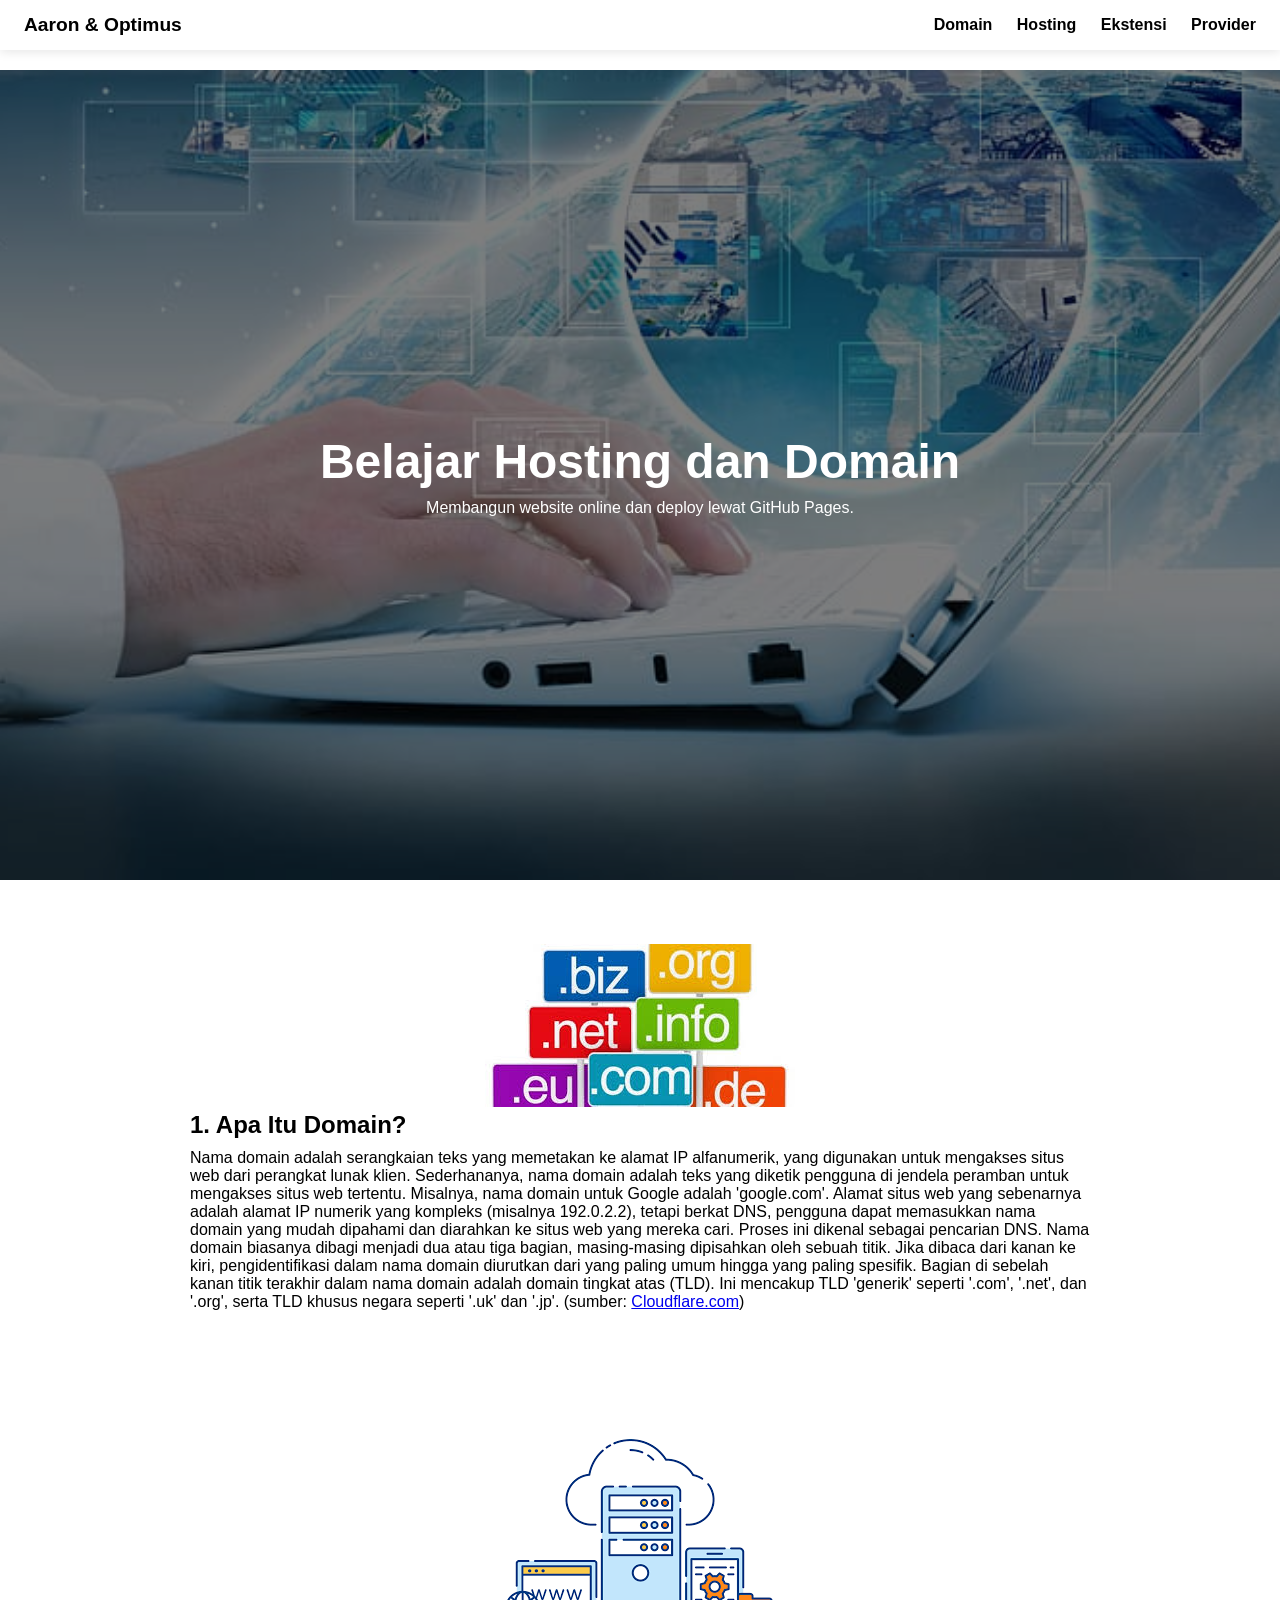
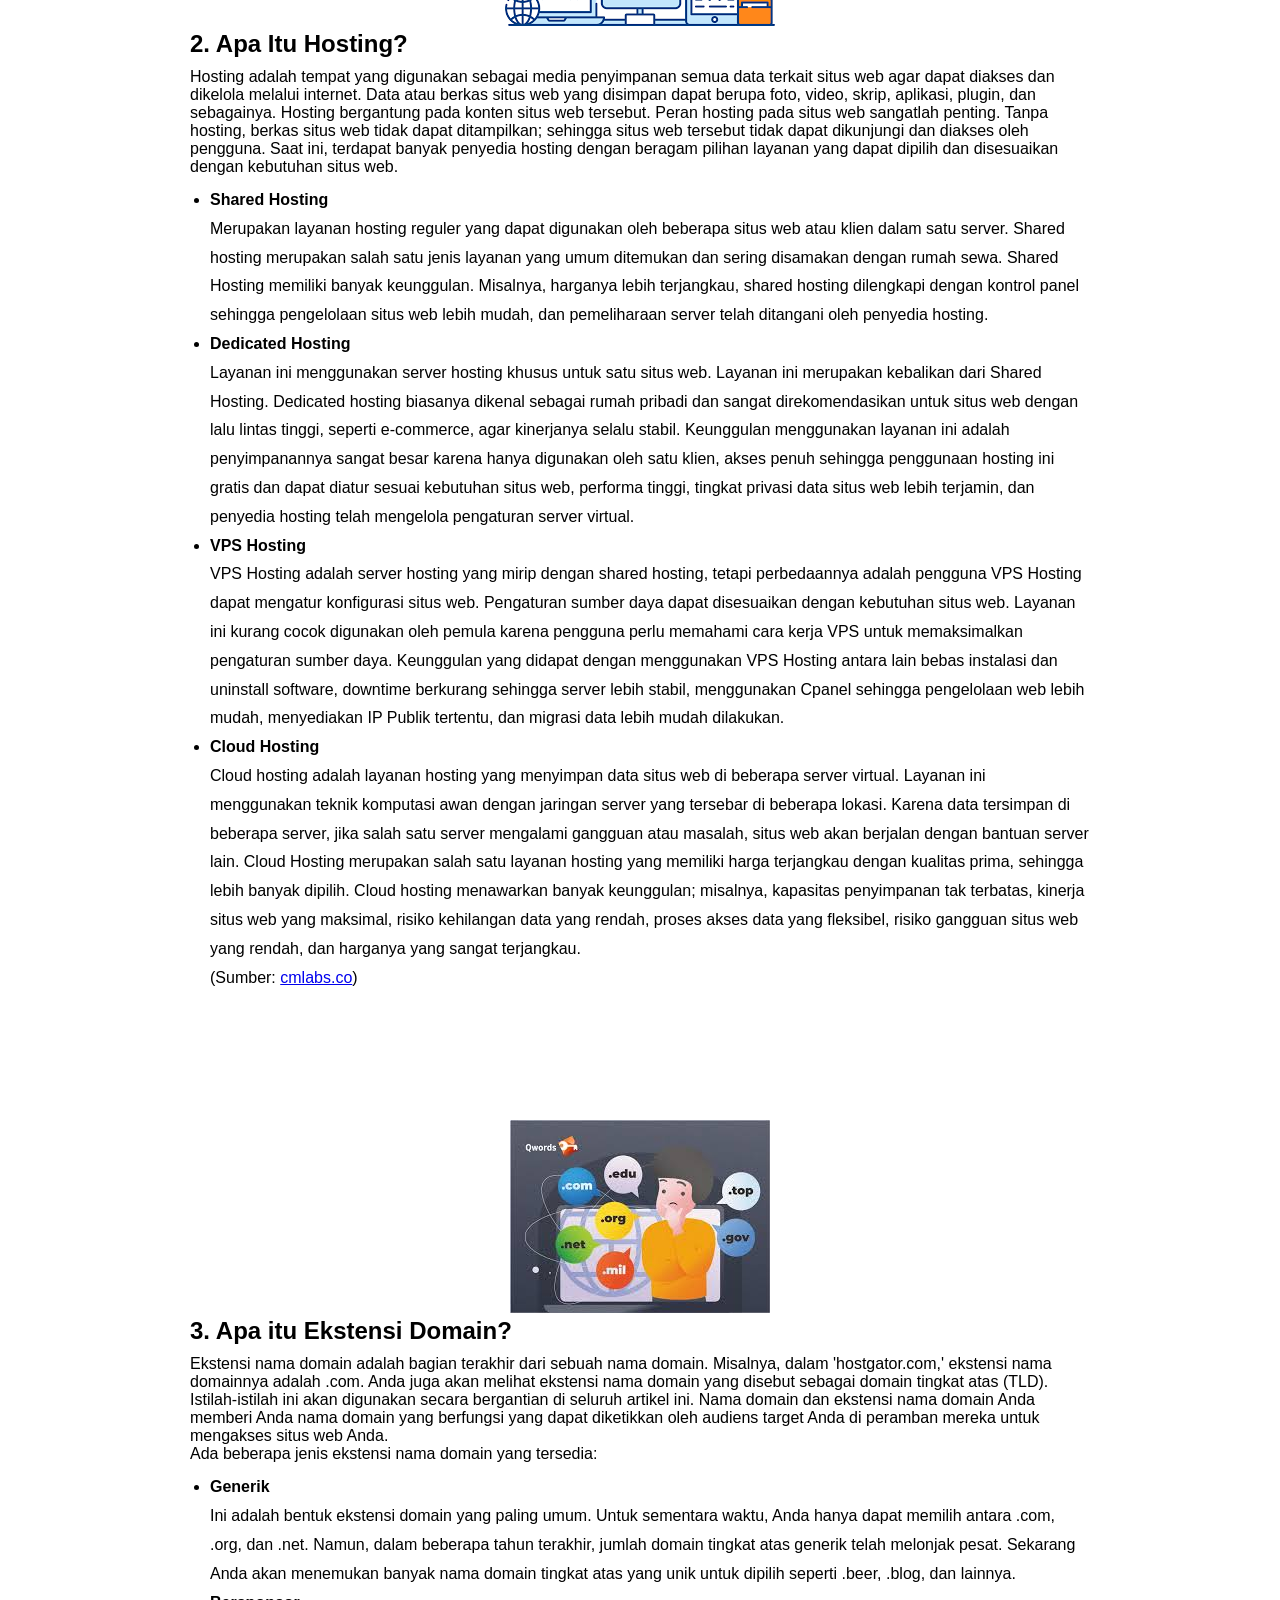
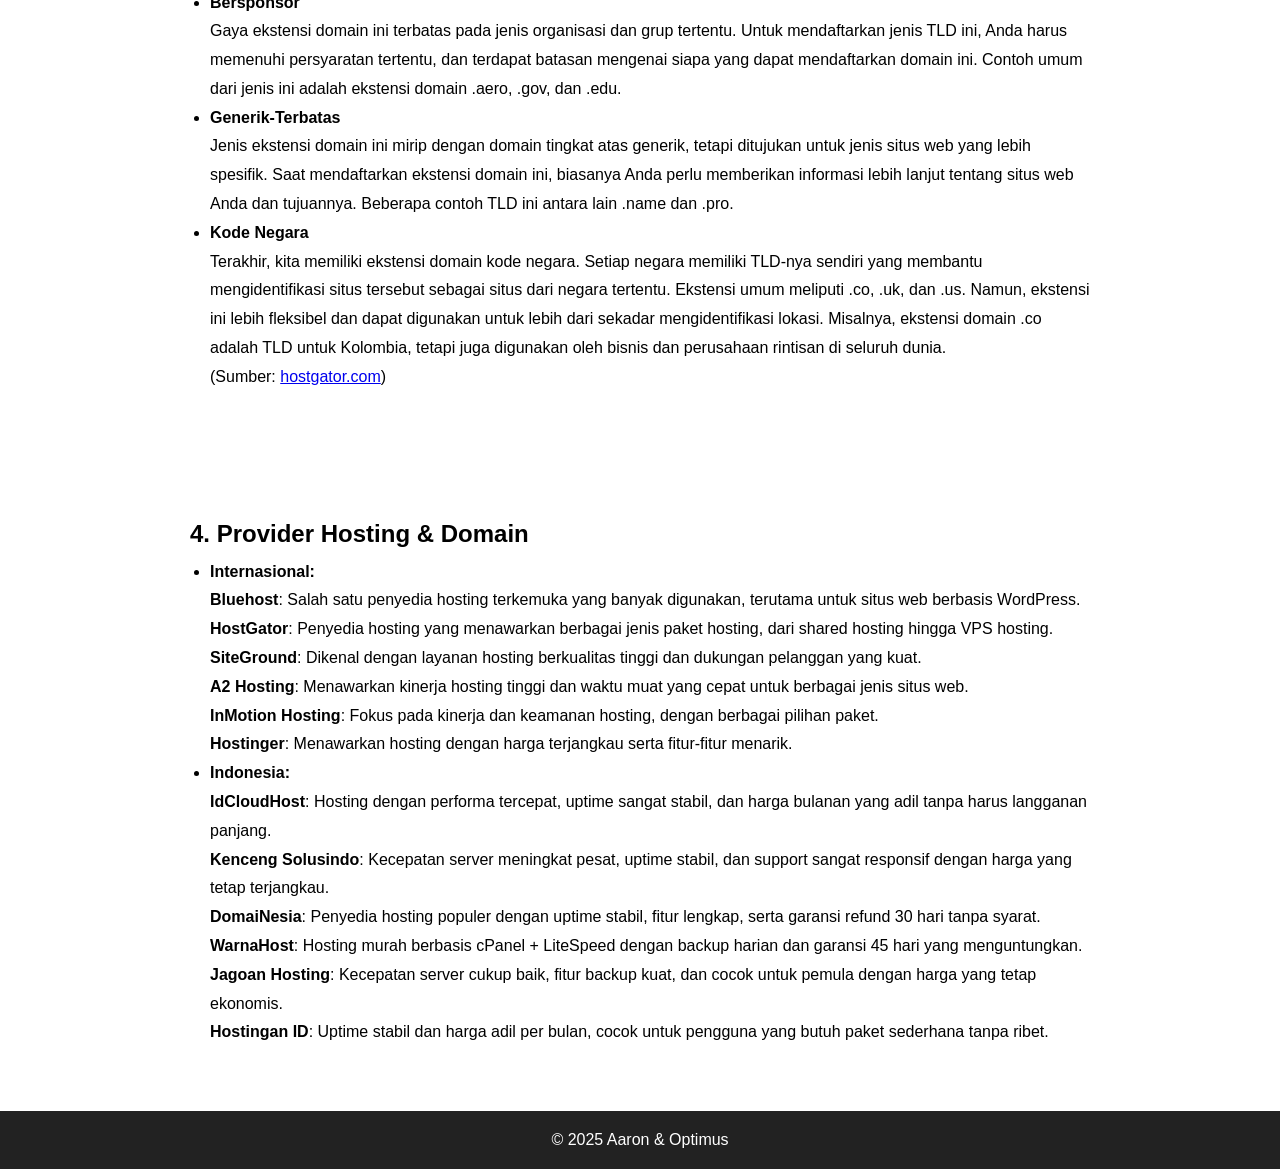
<file: index.html>
<!DOCTYPE html>
<html lang="id">

<head>
  <meta charset="UTF-8" />
  <meta name="viewport" content="width=device-width, initial-scale=1.0" />
  <title>Hosting & Domain</title>
  <link rel="stylesheet" href="style.css" />
</head>

<body>

  <!-- NAVBAR -->
  <nav>
    <div class="logo">Aaron & Optimus</div>
    <div class="menu">
      <a href="#domain">Domain</a>
      <a href="#hosting">Hosting</a>
      <a href="#ekstensi">Ekstensi</a>
      <a href="#provider">Provider</a>
    </div>
  </nav>

  <!-- HERO -->
  <section id="hero" class="bgimage">
    <div class="hero-text">
      <h1>Belajar Hosting dan Domain</h1>
      <p>Membangun website online dan deploy lewat GitHub Pages.</p>
    </div>
  </section>

  <!-- DOMAIN -->
  <section id="domain">
    <div class="container">
      <center><img src="domain.jpg"></center>
      <h2>1. Apa Itu Domain?</h2>
      <p>Nama domain adalah serangkaian teks yang memetakan ke alamat IP alfanumerik, yang digunakan untuk mengakses
        situs web dari perangkat lunak klien. Sederhananya, nama domain adalah teks yang diketik pengguna di jendela
        peramban untuk mengakses situs web tertentu. Misalnya, nama domain untuk Google adalah 'google.com'.

        Alamat situs web yang sebenarnya adalah alamat IP numerik yang kompleks (misalnya 192.0.2.2), tetapi berkat DNS,
        pengguna dapat memasukkan nama domain yang mudah dipahami dan diarahkan ke situs web yang mereka cari. Proses
        ini dikenal sebagai pencarian DNS.

        Nama domain biasanya dibagi menjadi dua atau tiga bagian, masing-masing dipisahkan oleh sebuah titik. Jika
        dibaca dari kanan ke kiri, pengidentifikasi dalam nama domain diurutkan dari yang paling umum hingga yang paling
        spesifik. Bagian di sebelah kanan titik terakhir dalam nama domain adalah domain tingkat atas (TLD). Ini
        mencakup TLD 'generik' seperti '.com', '.net', dan '.org', serta TLD khusus negara seperti '.uk' dan '.jp'.

        (sumber: <a href="https://www.cloudflare.com/learning/dns/glossary/what-is-a-domain-name/"
          target="_blank">Cloudflare.com</a>)</p>
    </div>
  </section>

  <!-- HOSTING -->
  <section id="hosting">
    <div class="container">
      <center><img src="hosting.png"></center>
      <h2>2. Apa Itu Hosting?</h2>
      <p>Hosting adalah tempat yang digunakan sebagai media penyimpanan semua data terkait situs web agar dapat diakses
        dan dikelola melalui internet. Data atau berkas situs web yang disimpan dapat berupa foto, video, skrip,
        aplikasi, plugin, dan sebagainya. Hosting bergantung pada konten situs web tersebut.
        Peran hosting pada situs web sangatlah penting. Tanpa hosting, berkas situs web tidak dapat ditampilkan;
        sehingga situs web tersebut tidak dapat dikunjungi dan diakses oleh pengguna.
        Saat ini, terdapat banyak penyedia hosting dengan beragam pilihan layanan yang dapat dipilih dan disesuaikan
        dengan kebutuhan situs web.
      <ul>
        <li><b>Shared Hosting</b></li>
        <p>Merupakan layanan hosting reguler yang dapat digunakan oleh beberapa situs web atau klien dalam satu server.
          Shared hosting merupakan salah satu jenis layanan yang umum ditemukan dan sering disamakan dengan rumah sewa.
          Shared Hosting memiliki banyak keunggulan. Misalnya, harganya lebih terjangkau, shared hosting dilengkapi
          dengan kontrol panel sehingga pengelolaan situs web lebih mudah, dan pemeliharaan server telah ditangani oleh
          penyedia hosting.</p>
        <li><b>Dedicated Hosting</b></li>
        <p>Layanan ini menggunakan server hosting khusus untuk satu situs web. Layanan ini merupakan kebalikan dari
          Shared Hosting. Dedicated hosting biasanya dikenal sebagai rumah pribadi dan sangat direkomendasikan untuk
          situs web dengan lalu lintas tinggi, seperti e-commerce, agar kinerjanya selalu stabil.
          Keunggulan menggunakan layanan ini adalah penyimpanannya sangat besar karena hanya digunakan oleh satu klien,
          akses penuh sehingga penggunaan hosting ini gratis dan dapat diatur sesuai kebutuhan situs web, performa
          tinggi, tingkat privasi data situs web lebih terjamin, dan penyedia hosting telah mengelola pengaturan server
          virtual.</p>
        <li><b>VPS Hosting</b></li>
        <p>VPS Hosting adalah server hosting yang mirip dengan shared hosting, tetapi perbedaannya adalah pengguna VPS
          Hosting dapat mengatur konfigurasi situs web. Pengaturan sumber daya dapat disesuaikan dengan kebutuhan situs
          web.
          Layanan ini kurang cocok digunakan oleh pemula karena pengguna perlu memahami cara kerja VPS untuk
          memaksimalkan pengaturan sumber daya.
          Keunggulan yang didapat dengan menggunakan VPS Hosting antara lain bebas instalasi dan uninstall software,
          downtime berkurang sehingga server lebih stabil, menggunakan Cpanel sehingga pengelolaan web lebih mudah,
          menyediakan IP Publik tertentu, dan migrasi data lebih mudah dilakukan.</p>
        <li><b>Cloud Hosting</b></li>
        Cloud hosting adalah layanan hosting yang menyimpan data situs web di beberapa server virtual. Layanan ini
        menggunakan teknik komputasi awan dengan jaringan server yang tersebar di beberapa lokasi.
        Karena data tersimpan di beberapa server, jika salah satu server mengalami gangguan atau masalah, situs web akan
        berjalan dengan bantuan server lain.
        Cloud Hosting merupakan salah satu layanan hosting yang memiliki harga terjangkau dengan kualitas prima,
        sehingga lebih banyak dipilih. Cloud hosting menawarkan banyak keunggulan; misalnya, kapasitas penyimpanan tak
        terbatas, kinerja situs web yang maksimal, risiko kehilangan data yang rendah, proses akses data yang fleksibel,
        risiko gangguan situs web yang rendah, dan harganya yang sangat terjangkau.
        <p>(Sumber: <a href="https://cmlabs.co/en/seo-terms/hosting" target="_blank">cmlabs.co</a>)</p>
      </ul>
    </div>
  </section>

  <!-- EKSTENSI -->
  <section id="ekstensi">
    <div class="container">
      <center><img src="domain expansion.jpg"></center>
      <h2>3. Apa itu Ekstensi Domain?</h2>
      <p>Ekstensi nama domain adalah bagian terakhir dari sebuah nama domain. Misalnya, dalam 'hostgator.com,' ekstensi
        nama domainnya adalah .com.
        Anda juga akan melihat ekstensi nama domain yang disebut sebagai domain tingkat atas (TLD). Istilah-istilah ini
        akan digunakan secara bergantian di seluruh artikel ini.
        Nama domain dan ekstensi nama domain Anda memberi Anda nama domain yang berfungsi yang dapat diketikkan oleh
        audiens target Anda di peramban mereka untuk mengakses situs web Anda.</p>
      <p>Ada beberapa jenis ekstensi nama domain yang tersedia:</p>
      <ul>
        <li><b>Generik</b></li>
        <p>Ini adalah bentuk ekstensi domain yang paling umum. Untuk sementara waktu, Anda hanya dapat memilih antara
          .com, .org, dan .net. Namun, dalam beberapa tahun terakhir, jumlah domain tingkat atas generik telah melonjak
          pesat. Sekarang Anda akan menemukan banyak nama domain tingkat atas yang unik untuk dipilih seperti .beer,
          .blog, dan lainnya.</p>
        <li><b>Bersponsor</b></li>
        <p>Gaya ekstensi domain ini terbatas pada jenis organisasi dan grup tertentu. Untuk mendaftarkan jenis TLD ini,
          Anda harus memenuhi persyaratan tertentu, dan terdapat batasan mengenai siapa yang dapat mendaftarkan domain
          ini. Contoh umum dari jenis ini adalah ekstensi domain .aero, .gov, dan .edu.</p>
        <li><b>Generik-Terbatas</b></li>
        <p>Jenis ekstensi domain ini mirip dengan domain tingkat atas generik, tetapi ditujukan untuk jenis situs web
          yang lebih spesifik. Saat mendaftarkan ekstensi domain ini, biasanya Anda perlu memberikan informasi lebih
          lanjut tentang situs web Anda dan tujuannya. Beberapa contoh TLD ini antara lain .name dan .pro.</p>
        <li><b>Kode Negara</b></li>
        Terakhir, kita memiliki ekstensi domain kode negara. Setiap negara memiliki TLD-nya sendiri yang membantu
        mengidentifikasi situs tersebut sebagai situs dari negara tertentu. Ekstensi umum meliputi .co, .uk, dan .us.
        Namun, ekstensi ini lebih fleksibel dan dapat digunakan untuk lebih dari sekadar mengidentifikasi lokasi.
        Misalnya, ekstensi domain .co adalah TLD untuk Kolombia, tetapi juga digunakan oleh bisnis dan perusahaan
        rintisan di seluruh dunia.
        <p>(Sumber: <a href="https://www.hostgator.com/blog/what-is-domain-extension/"
            target="_blank">hostgator.com</a>)</p>
      </ul>
    </div>
  </section>

  <!-- PROVIDER -->
  <section id="provider">
    <div class="container">
      <h2>4. Provider Hosting & Domain</h2>
      <ul>
        <li><b>Internasional:</b>
          <p><b>Bluehost</b>: Salah satu penyedia hosting terkemuka yang banyak digunakan, terutama untuk situs web
            berbasis WordPress.</p>
          <p><b>HostGator</b>: Penyedia hosting yang menawarkan berbagai jenis paket hosting, dari shared hosting hingga
            VPS hosting.</p>
          <p><b>SiteGround</b>: Dikenal dengan layanan hosting berkualitas tinggi dan dukungan pelanggan yang kuat.</p>
          <p><b>A2 Hosting</b>: Menawarkan kinerja hosting tinggi dan waktu muat yang cepat untuk berbagai jenis situs
            web.</p>
          <p><b>InMotion Hosting</b>: Fokus pada kinerja dan keamanan hosting, dengan berbagai pilihan paket.</p>
          <p><b>Hostinger</b>: Menawarkan hosting dengan harga terjangkau serta fitur-fitur menarik.</p>
        </li>

        <li><b>Indonesia:</b>
          <p><b>IdCloudHost</b>: Hosting dengan performa tercepat, uptime sangat stabil, dan harga bulanan yang adil
            tanpa harus langganan panjang.</p>
          <p><b>Kenceng Solusindo</b>: Kecepatan server meningkat pesat, uptime stabil, dan support sangat responsif
            dengan harga yang tetap terjangkau.</p>
          <p><b>DomaiNesia</b>: Penyedia hosting populer dengan uptime stabil, fitur lengkap, serta garansi refund 30
            hari tanpa syarat.</p>
          <p><b>WarnaHost</b>: Hosting murah berbasis cPanel + LiteSpeed dengan backup harian dan garansi 45 hari yang
            menguntungkan.</p>
          <p><b>Jagoan Hosting</b>: Kecepatan server cukup baik, fitur backup kuat, dan cocok untuk pemula dengan harga
            yang tetap ekonomis.</p>
          <p><b>Hostingan ID</b>: Uptime stabil dan harga adil per bulan, cocok untuk pengguna yang butuh paket
            sederhana tanpa ribet.</p>
        </li>
      </ul>
    </div>
  </section>


  <!-- FOOTER -->
  <footer>
    <p>© 2025 Aaron & Optimus</p>
  </footer>

</body>

</html>
</file>
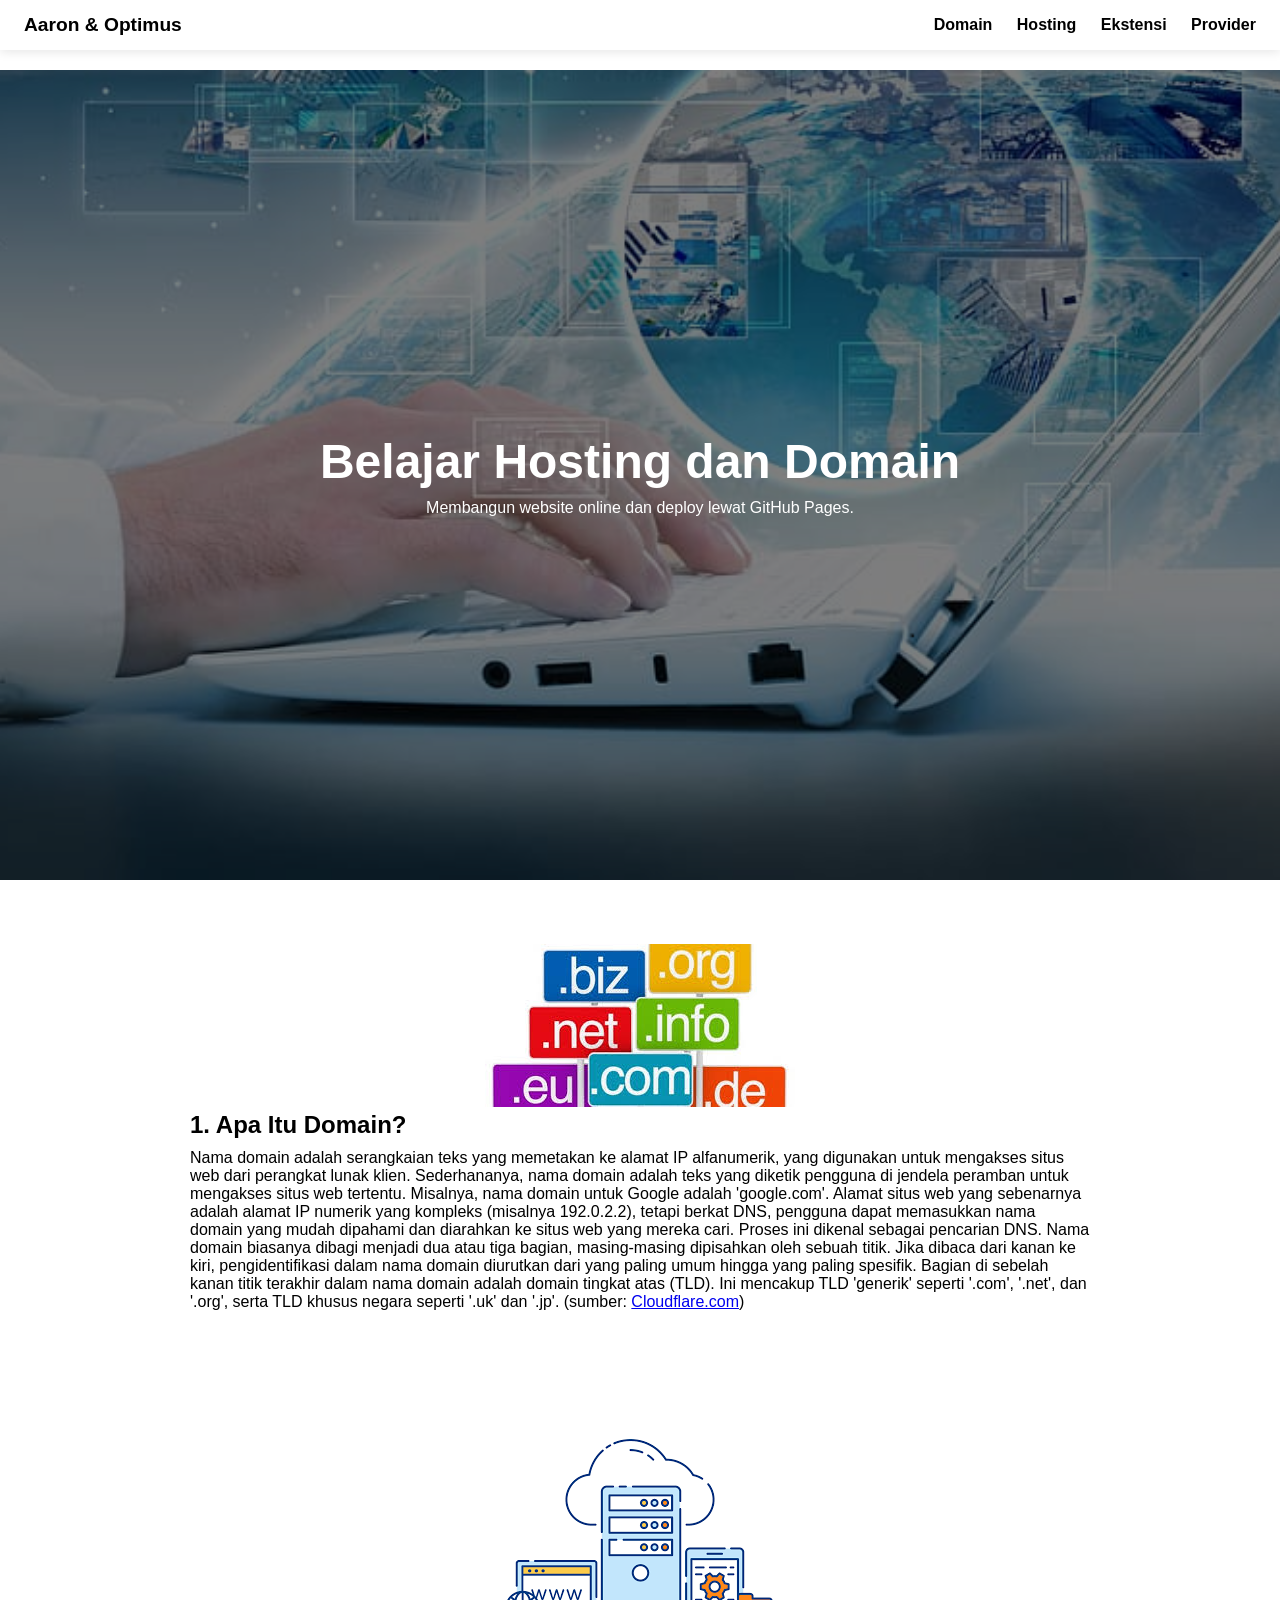
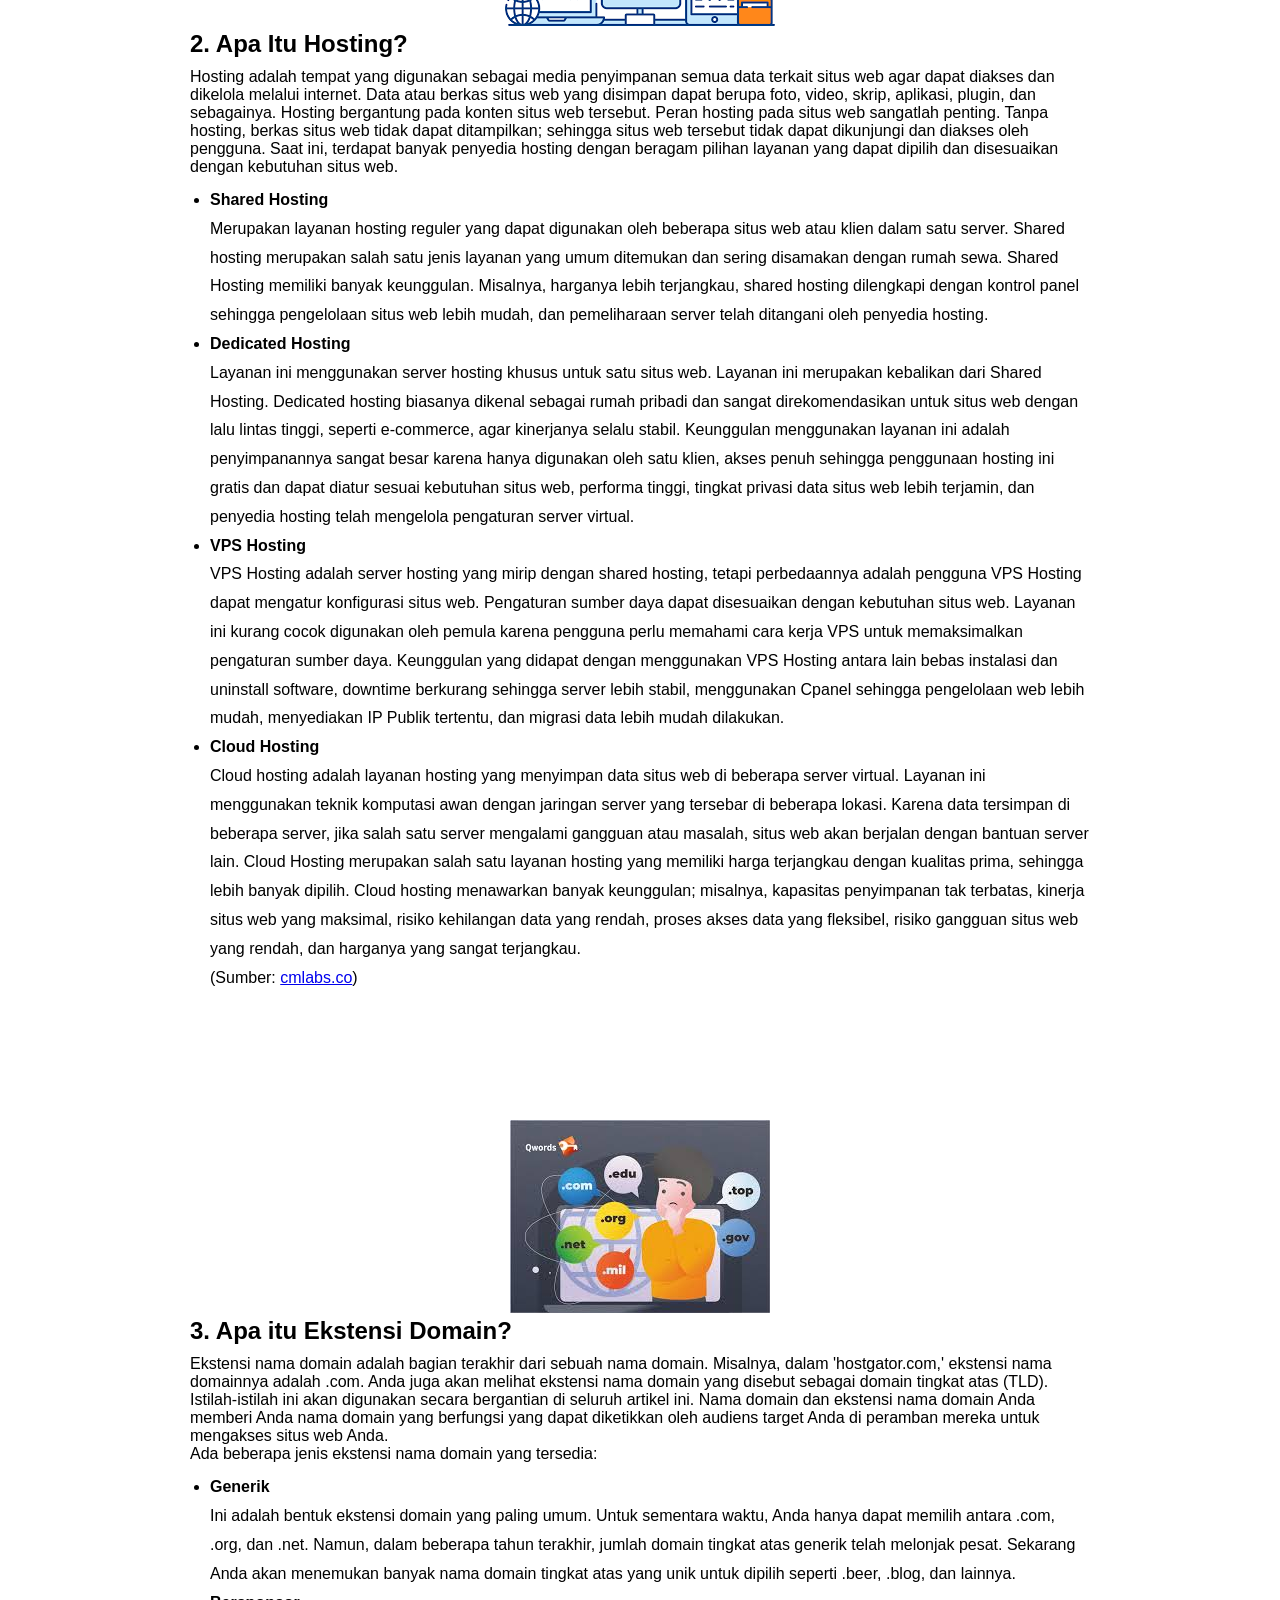
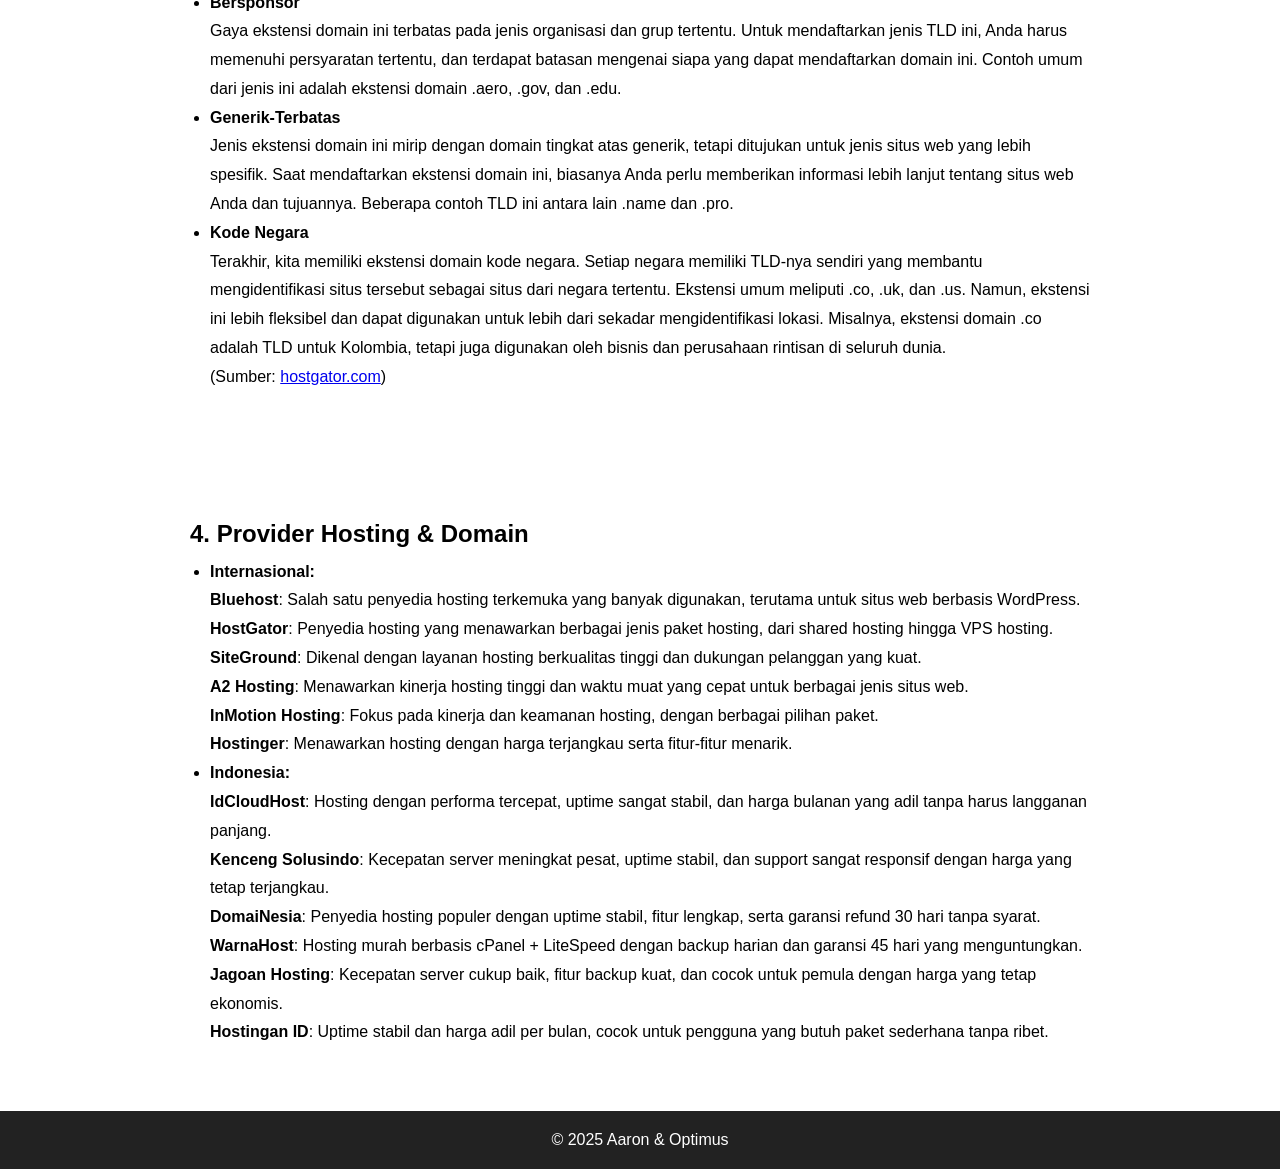
<file: DomainNHosting.html>
<!DOCTYPE html>
<html lang="id">

<head>
  <meta charset="UTF-8" />
  <meta name="viewport" content="width=device-width, initial-scale=1.0" />
  <title>Hosting & Domain</title>
  <link rel="stylesheet" href="styledomain.css" />
</head>

<body>

  <!-- NAVBAR -->
  <nav>
    <div class="logo">Aaron & Optimus</div>
    <div class="menu">
      <a href="#domain">Domain</a>
      <a href="#hosting">Hosting</a>
      <a href="#ekstensi">Ekstensi</a>
      <a href="#provider">Provider</a>
    </div>
  </nav>

  <!-- HERO -->
  <section id="hero" class="bgimage">
    <div class="hero-text">
      <h1>Belajar Hosting dan Domain</h1>
      <p>Membangun website online dan deploy lewat GitHub Pages.</p>
    </div>
  </section>

  <!-- DOMAIN -->
  <section id="domain">
    <div class="container">
      <center><img src="domain.jpg"></center>
      <h2>1. Apa Itu Domain?</h2>
      <p>Nama domain adalah serangkaian teks yang memetakan ke alamat IP alfanumerik, yang digunakan untuk mengakses
        situs web dari perangkat lunak klien. Sederhananya, nama domain adalah teks yang diketik pengguna di jendela
        peramban untuk mengakses situs web tertentu. Misalnya, nama domain untuk Google adalah 'google.com'.

        Alamat situs web yang sebenarnya adalah alamat IP numerik yang kompleks (misalnya 192.0.2.2), tetapi berkat DNS,
        pengguna dapat memasukkan nama domain yang mudah dipahami dan diarahkan ke situs web yang mereka cari. Proses
        ini dikenal sebagai pencarian DNS.

        Nama domain biasanya dibagi menjadi dua atau tiga bagian, masing-masing dipisahkan oleh sebuah titik. Jika
        dibaca dari kanan ke kiri, pengidentifikasi dalam nama domain diurutkan dari yang paling umum hingga yang paling
        spesifik. Bagian di sebelah kanan titik terakhir dalam nama domain adalah domain tingkat atas (TLD). Ini
        mencakup TLD 'generik' seperti '.com', '.net', dan '.org', serta TLD khusus negara seperti '.uk' dan '.jp'.

        (sumber: <a href="https://www.cloudflare.com/learning/dns/glossary/what-is-a-domain-name/"
          target="_blank">Cloudflare.com</a>)</p>
    </div>
  </section>

  <!-- HOSTING -->
  <section id="hosting">
    <div class="container">
      <center><img src="hosting.png"></center>
      <h2>2. Apa Itu Hosting?</h2>
      <p>Hosting adalah tempat yang digunakan sebagai media penyimpanan semua data terkait situs web agar dapat diakses
        dan dikelola melalui internet. Data atau berkas situs web yang disimpan dapat berupa foto, video, skrip,
        aplikasi, plugin, dan sebagainya. Hosting bergantung pada konten situs web tersebut.
        Peran hosting pada situs web sangatlah penting. Tanpa hosting, berkas situs web tidak dapat ditampilkan;
        sehingga situs web tersebut tidak dapat dikunjungi dan diakses oleh pengguna.
        Saat ini, terdapat banyak penyedia hosting dengan beragam pilihan layanan yang dapat dipilih dan disesuaikan
        dengan kebutuhan situs web.
      <ul>
        <li><b>Shared Hosting</b></li>
        <p>Merupakan layanan hosting reguler yang dapat digunakan oleh beberapa situs web atau klien dalam satu server.
          Shared hosting merupakan salah satu jenis layanan yang umum ditemukan dan sering disamakan dengan rumah sewa.
          Shared Hosting memiliki banyak keunggulan. Misalnya, harganya lebih terjangkau, shared hosting dilengkapi
          dengan kontrol panel sehingga pengelolaan situs web lebih mudah, dan pemeliharaan server telah ditangani oleh
          penyedia hosting.</p>
        <li><b>Dedicated Hosting</b></li>
        <p>Layanan ini menggunakan server hosting khusus untuk satu situs web. Layanan ini merupakan kebalikan dari
          Shared Hosting. Dedicated hosting biasanya dikenal sebagai rumah pribadi dan sangat direkomendasikan untuk
          situs web dengan lalu lintas tinggi, seperti e-commerce, agar kinerjanya selalu stabil.
          Keunggulan menggunakan layanan ini adalah penyimpanannya sangat besar karena hanya digunakan oleh satu klien,
          akses penuh sehingga penggunaan hosting ini gratis dan dapat diatur sesuai kebutuhan situs web, performa
          tinggi, tingkat privasi data situs web lebih terjamin, dan penyedia hosting telah mengelola pengaturan server
          virtual.</p>
        <li><b>VPS Hosting</b></li>
        <p>VPS Hosting adalah server hosting yang mirip dengan shared hosting, tetapi perbedaannya adalah pengguna VPS
          Hosting dapat mengatur konfigurasi situs web. Pengaturan sumber daya dapat disesuaikan dengan kebutuhan situs
          web.
          Layanan ini kurang cocok digunakan oleh pemula karena pengguna perlu memahami cara kerja VPS untuk
          memaksimalkan pengaturan sumber daya.
          Keunggulan yang didapat dengan menggunakan VPS Hosting antara lain bebas instalasi dan uninstall software,
          downtime berkurang sehingga server lebih stabil, menggunakan Cpanel sehingga pengelolaan web lebih mudah,
          menyediakan IP Publik tertentu, dan migrasi data lebih mudah dilakukan.</p>
        <li><b>Cloud Hosting</b></li>
        Cloud hosting adalah layanan hosting yang menyimpan data situs web di beberapa server virtual. Layanan ini
        menggunakan teknik komputasi awan dengan jaringan server yang tersebar di beberapa lokasi.
        Karena data tersimpan di beberapa server, jika salah satu server mengalami gangguan atau masalah, situs web akan
        berjalan dengan bantuan server lain.
        Cloud Hosting merupakan salah satu layanan hosting yang memiliki harga terjangkau dengan kualitas prima,
        sehingga lebih banyak dipilih. Cloud hosting menawarkan banyak keunggulan; misalnya, kapasitas penyimpanan tak
        terbatas, kinerja situs web yang maksimal, risiko kehilangan data yang rendah, proses akses data yang fleksibel,
        risiko gangguan situs web yang rendah, dan harganya yang sangat terjangkau.
        <p>(Sumber: <a href="https://cmlabs.co/en/seo-terms/hosting" target="_blank">cmlabs.co</a>)</p>
      </ul>
    </div>
  </section>

  <!-- EKSTENSI -->
  <section id="ekstensi">
    <div class="container">
      <center><img src="domain expansion.jpg"></center>
      <h2>3. Apa itu Ekstensi Domain?</h2>
      <p>Ekstensi nama domain adalah bagian terakhir dari sebuah nama domain. Misalnya, dalam 'hostgator.com,' ekstensi
        nama domainnya adalah .com.
        Anda juga akan melihat ekstensi nama domain yang disebut sebagai domain tingkat atas (TLD). Istilah-istilah ini
        akan digunakan secara bergantian di seluruh artikel ini.
        Nama domain dan ekstensi nama domain Anda memberi Anda nama domain yang berfungsi yang dapat diketikkan oleh
        audiens target Anda di peramban mereka untuk mengakses situs web Anda.</p>
      <p>Ada beberapa jenis ekstensi nama domain yang tersedia:</p>
      <ul>
        <li><b>Generik</b></li>
        <p>Ini adalah bentuk ekstensi domain yang paling umum. Untuk sementara waktu, Anda hanya dapat memilih antara
          .com, .org, dan .net. Namun, dalam beberapa tahun terakhir, jumlah domain tingkat atas generik telah melonjak
          pesat. Sekarang Anda akan menemukan banyak nama domain tingkat atas yang unik untuk dipilih seperti .beer,
          .blog, dan lainnya.</p>
        <li><b>Bersponsor</b></li>
        <p>Gaya ekstensi domain ini terbatas pada jenis organisasi dan grup tertentu. Untuk mendaftarkan jenis TLD ini,
          Anda harus memenuhi persyaratan tertentu, dan terdapat batasan mengenai siapa yang dapat mendaftarkan domain
          ini. Contoh umum dari jenis ini adalah ekstensi domain .aero, .gov, dan .edu.</p>
        <li><b>Generik-Terbatas</b></li>
        <p>Jenis ekstensi domain ini mirip dengan domain tingkat atas generik, tetapi ditujukan untuk jenis situs web
          yang lebih spesifik. Saat mendaftarkan ekstensi domain ini, biasanya Anda perlu memberikan informasi lebih
          lanjut tentang situs web Anda dan tujuannya. Beberapa contoh TLD ini antara lain .name dan .pro.</p>
        <li><b>Kode Negara</b></li>
        Terakhir, kita memiliki ekstensi domain kode negara. Setiap negara memiliki TLD-nya sendiri yang membantu
        mengidentifikasi situs tersebut sebagai situs dari negara tertentu. Ekstensi umum meliputi .co, .uk, dan .us.
        Namun, ekstensi ini lebih fleksibel dan dapat digunakan untuk lebih dari sekadar mengidentifikasi lokasi.
        Misalnya, ekstensi domain .co adalah TLD untuk Kolombia, tetapi juga digunakan oleh bisnis dan perusahaan
        rintisan di seluruh dunia.
        <p>(Sumber: <a href="https://www.hostgator.com/blog/what-is-domain-extension/"
            target="_blank">hostgator.com</a>)</p>
      </ul>
    </div>
  </section>

  <!-- PROVIDER -->
  <section id="provider">
    <div class="container">
      <h2>4. Provider Hosting & Domain</h2>
      <ul>
        <li><b>Internasional:</b>
          <p><b>Bluehost</b>: Salah satu penyedia hosting terkemuka yang banyak digunakan, terutama untuk situs web
            berbasis WordPress.</p>
          <p><b>HostGator</b>: Penyedia hosting yang menawarkan berbagai jenis paket hosting, dari shared hosting hingga
            VPS hosting.</p>
          <p><b>SiteGround</b>: Dikenal dengan layanan hosting berkualitas tinggi dan dukungan pelanggan yang kuat.</p>
          <p><b>A2 Hosting</b>: Menawarkan kinerja hosting tinggi dan waktu muat yang cepat untuk berbagai jenis situs
            web.</p>
          <p><b>InMotion Hosting</b>: Fokus pada kinerja dan keamanan hosting, dengan berbagai pilihan paket.</p>
          <p><b>Hostinger</b>: Menawarkan hosting dengan harga terjangkau serta fitur-fitur menarik.</p>
        </li>

        <li><b>Indonesia:</b>
          <p><b>IdCloudHost</b>: Hosting dengan performa tercepat, uptime sangat stabil, dan harga bulanan yang adil
            tanpa harus langganan panjang.</p>
          <p><b>Kenceng Solusindo</b>: Kecepatan server meningkat pesat, uptime stabil, dan support sangat responsif
            dengan harga yang tetap terjangkau.</p>
          <p><b>DomaiNesia</b>: Penyedia hosting populer dengan uptime stabil, fitur lengkap, serta garansi refund 30
            hari tanpa syarat.</p>
          <p><b>WarnaHost</b>: Hosting murah berbasis cPanel + LiteSpeed dengan backup harian dan garansi 45 hari yang
            menguntungkan.</p>
          <p><b>Jagoan Hosting</b>: Kecepatan server cukup baik, fitur backup kuat, dan cocok untuk pemula dengan harga
            yang tetap ekonomis.</p>
          <p><b>Hostingan ID</b>: Uptime stabil dan harga adil per bulan, cocok untuk pengguna yang butuh paket
            sederhana tanpa ribet.</p>
        </li>
      </ul>
    </div>
  </section>


  <!-- FOOTER -->
  <footer>
    <p>© 2025 Aaron & Optimus</p>
  </footer>

</body>

</html>
</file>
<file: style.css>
* {
  margin: 0;
  padding: 0;
  box-sizing: border-box;
  font-family: Arial, sans-serif;
}


nav {
  position: fixed;
  top: 0;
  width: 100%;
  background: rgba(255, 255, 255, 0.9);
  display: flex;
  justify-content: space-between;
  align-items: center;
  padding: 14px 24px;
  box-shadow: 0 2px 10px rgba(0,0,0,0.1);
  z-index: 1000;
}

nav .logo {
  font-weight: bold;
  font-size: 1.2rem;
}

nav .menu a {
  margin-left: 20px;
  text-decoration: none;
  color: black;
  font-weight: bold;
}

nav .menu a:hover {
  color: #00eaff;
}


.bgimage {
  height: 90vh;
  background: url('internet-technology-world-wide-web-mobile-phone-computer-earth-computer-tech-fashion-business-background.png');
  background-size: cover;
  background-repeat: no-repeat;
  background-position: center;
  position: relative;
  display: flex;
  justify-content: center;
  align-items: center;
  margin-top: 70px;
}

.bgimage::before {
  content: "";
  position: absolute;
  width: 100%;
  height: 100%;
  background: rgba(0,0,0,0.5);
}

.hero-text {
  color: white;
  z-index: 2;
  text-align: center;
}

.hero-text h1 {
  font-size: 3rem;
  margin-bottom: 10px;
}


section {
  padding: 4rem 0;
}

.container {
  width: 90%;
  max-width: 900px;
  margin: auto;
}

h2 {
  margin-bottom: 10px;
}

ul {
  margin: 10px 0 0 20px;
  line-height: 1.8;
}


footer {
  text-align: center;
  background: #222;
  color: white;
  padding: 20px 0;
}
</file>
<file: styledomain.css>
/* RESET */
* {
  margin: 0;
  padding: 0;
  box-sizing: border-box;
  font-family: Arial, sans-serif;
}

/* NAVBAR */
nav {
  position: fixed;
  top: 0;
  width: 100%;
  background: rgba(255, 255, 255, 0.9);
  display: flex;
  justify-content: space-between;
  align-items: center;
  padding: 14px 24px;
  box-shadow: 0 2px 10px rgba(0,0,0,0.1);
  z-index: 1000;
}

nav .logo {
  font-weight: bold;
  font-size: 1.2rem;
}

nav .menu a {
  margin-left: 20px;
  text-decoration: none;
  color: black;
  font-weight: bold;
}

nav .menu a:hover {
  color: #00eaff;
}

/* HERO SECTION */
.bgimage {
  height: 90vh;
  background: url('internet-technology-world-wide-web-mobile-phone-computer-earth-computer-tech-fashion-business-background.png');
  background-size: cover;
  background-repeat: no-repeat;
  background-position: center;
  position: relative;
  display: flex;
  justify-content: center;
  align-items: center;
  margin-top: 70px;
}

.bgimage::before {
  content: "";
  position: absolute;
  width: 100%;
  height: 100%;
  background: rgba(0,0,0,0.5);
}

.hero-text {
  color: white;
  z-index: 2;
  text-align: center;
}

.hero-text h1 {
  font-size: 3rem;
  margin-bottom: 10px;
}

/* CONTENT SECTIONS */
section {
  padding: 4rem 0;
}

.container {
  width: 90%;
  max-width: 900px;
  margin: auto;
}

h2 {
  margin-bottom: 10px;
}

ul {
  margin: 10px 0 0 20px;
  line-height: 1.8;
}

/* FOOTER */
footer {
  text-align: center;
  background: #222;
  color: white;
  padding: 20px 0;
}
</file>
